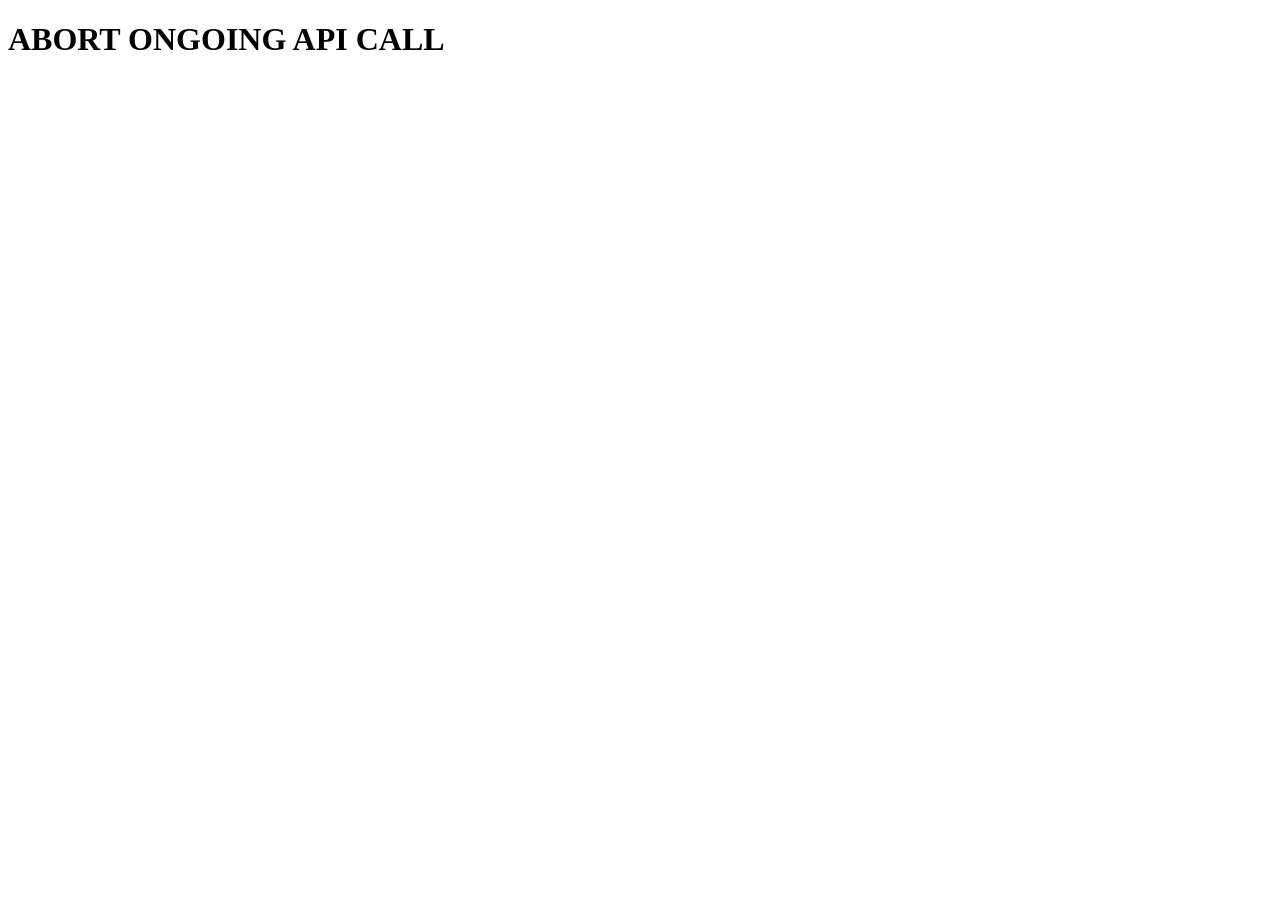
<file: AbortAPICall/index.html>
<!DOCTYPE html>
<html lang="en">
<head>
    <meta charset="UTF-8">
    <meta http-equiv="X-UA-Compatible" content="IE=edge">
    <meta name="viewport" content="width=device-width, initial-scale=1.0">
    <title>Document</title>
</head>
<body>
    <H1>ABORT ONGOING API CALL</H1>
</body>
<script src="index.js"></script>
</html>
</file>
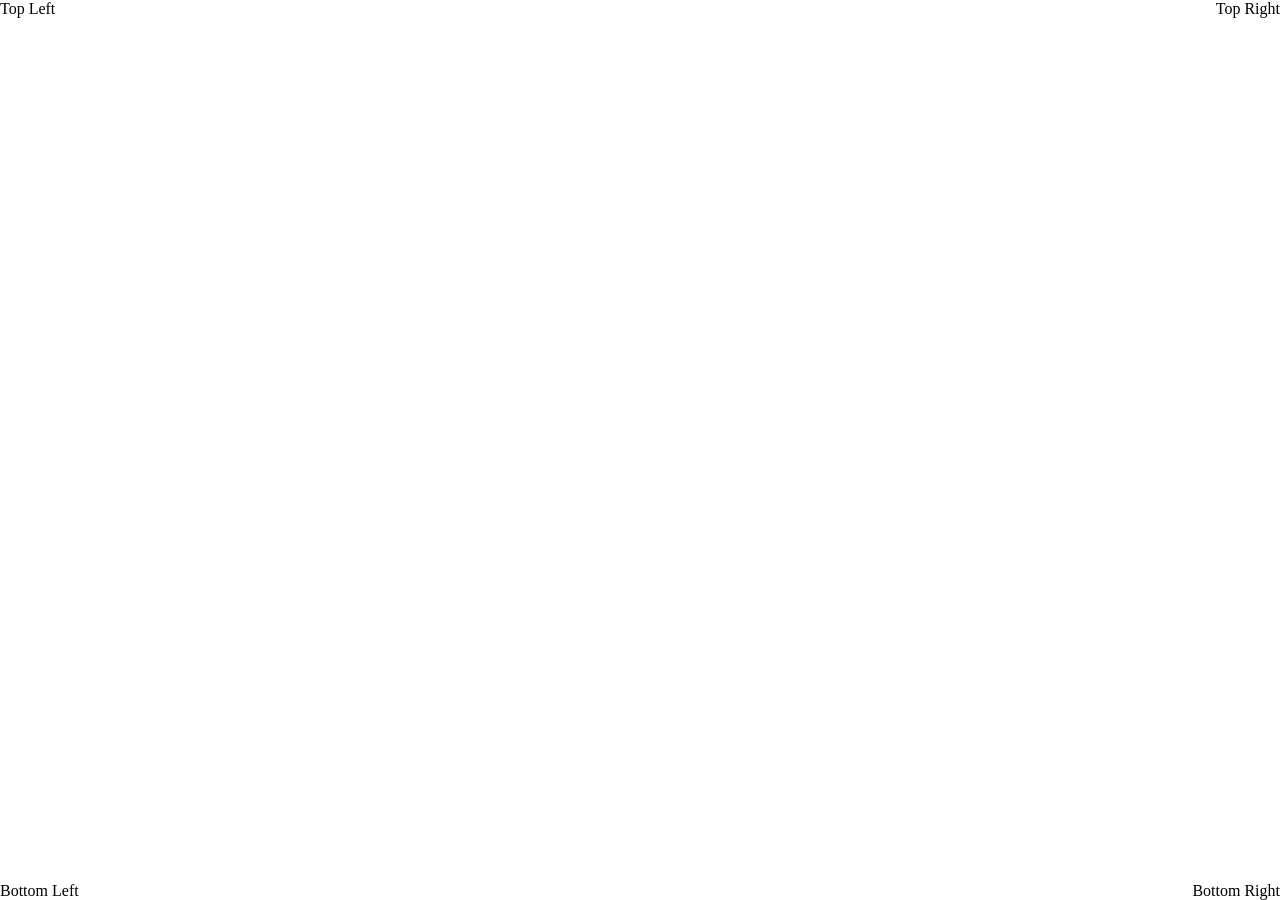
<file: CSS/index.html>
<!DOCTYPE html>
<html lang="en">
<head>
    <meta charset="UTF-8">
    <meta http-equiv="X-UA-Compatible" content="IE=edge">
    <meta name="viewport" content="width=device-width, initial-scale=1.0">
    <title>Document</title>
    <link rel="stylesheet" href="./index.css">
</head>
<body>
    <div class="grid-container">
        <div class="top-left">Top Left</div>
        <div class="top-right">Top Right</div>
        <div class="bottom-left">Bottom Left</div>
        <div class="bottom-right">Bottom Right</div>
      </div>
      
</body>
</html>
</file>
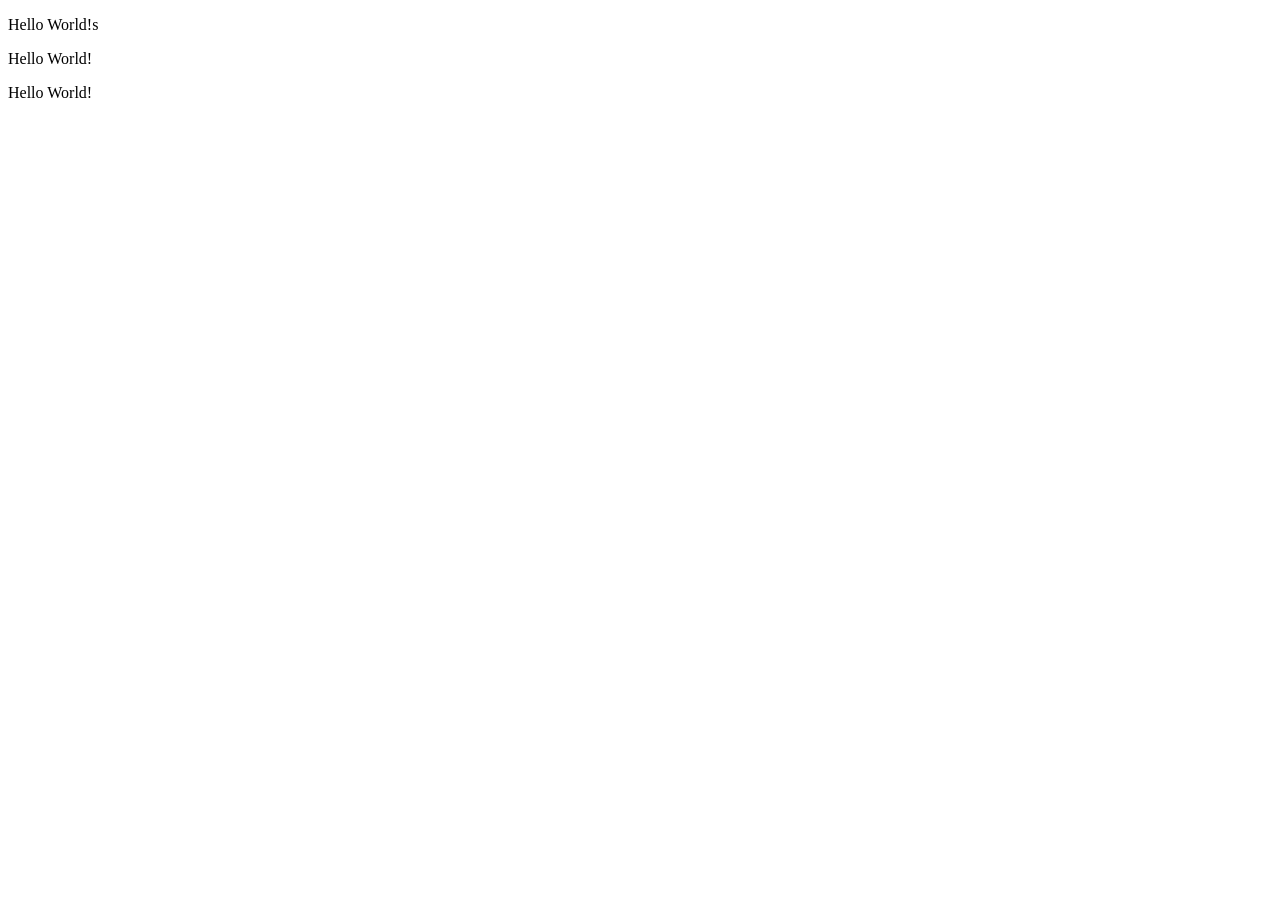
<file: DOM/index.html>
<!DOCTYPE html>
<html lang="en">
  <head>
    <meta charset="UTF-8" />
    <meta http-equiv="X-UA-Compatible" content="IE=edge" />
    <meta name="viewport" content="width=device-width, initial-scale=1.0" />
    <title>Document</title>
  </head>
  <body>
    <div id="hello-world"><p>Hello World!s</p></div>
    <div id="hello-world1">Hello World!</div>
    <p id="hello-world2">Hello World!</p>
  </body>
  <script src="./index.js"></script>
</html>
</file>
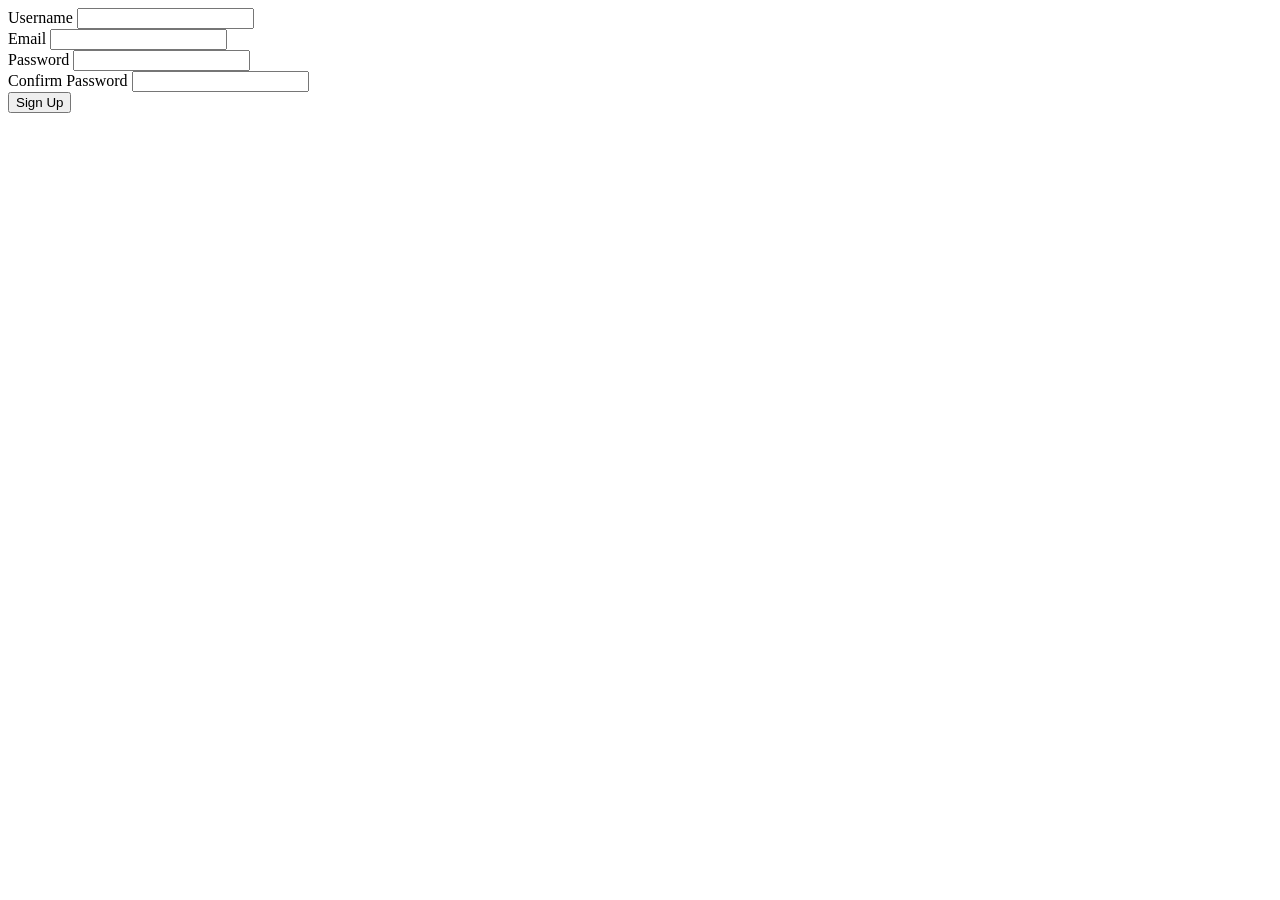
<file: SignUpForm/index.html>
<!doctype html>
<html>
  <head>
    <meta charset="UTF-8" />
    <meta name="viewport" content="width=device-width, initial-scale=1.0" />
  </head>
  <body>
    <form id="signUpForm">
      <div className="field-container">
        <label for="username">Username</label>
        <input
          type="text"
          id="username"
          ,
          name="username"
          minlength="4"
          required
        />
      </div>

      <div className="field-container">
        <label for="email">Email</label>
        <input type="email" id="email" , name="email" required />
      </div>

      <div className="field-container">
        <label for="password">Password</label>
        <input
          type="password"
          id="password"
          ,
          name="password"
          required
          minlength="6"
        />
      </div>

      <div className="field-container" id="password-container">
        <label for="confirmPassword">Confirm Password</label>
        <input
          type="password"
          id="confirmPassword"
          name="confirmPassword"
          required
          minlength="6"
        />
      </div>

      <button type="submit">Sign Up</button>
    </form>
    <script src="index.js"></script>
  </body>
</html>
</file>
<file: CSS/index.css>
.grid-container {
    display: grid;
    grid-template-columns: 1fr 1fr;
    grid-template-rows: 1fr 1fr;
    position: absolute;
    top: 0;
    left: 0;
    width: 100vw;
    height: 100vh;
  }
  
  .top-left {
    grid-column: 1;
    grid-row: 1;
    justify-self: start;
    align-self: start;
  }
  
  .top-right {
    grid-column: 2;
    grid-row: 1;
    justify-self: end;
    align-self: start;
  }
  
  .bottom-left {
    grid-column: 1;
    grid-row: 2;
    justify-self: start;
    align-self: end;
  }
  
  .bottom-right {
    grid-column: 2;
    grid-row: 2;
    justify-self: end;
    align-self: end;
  }
</file>
